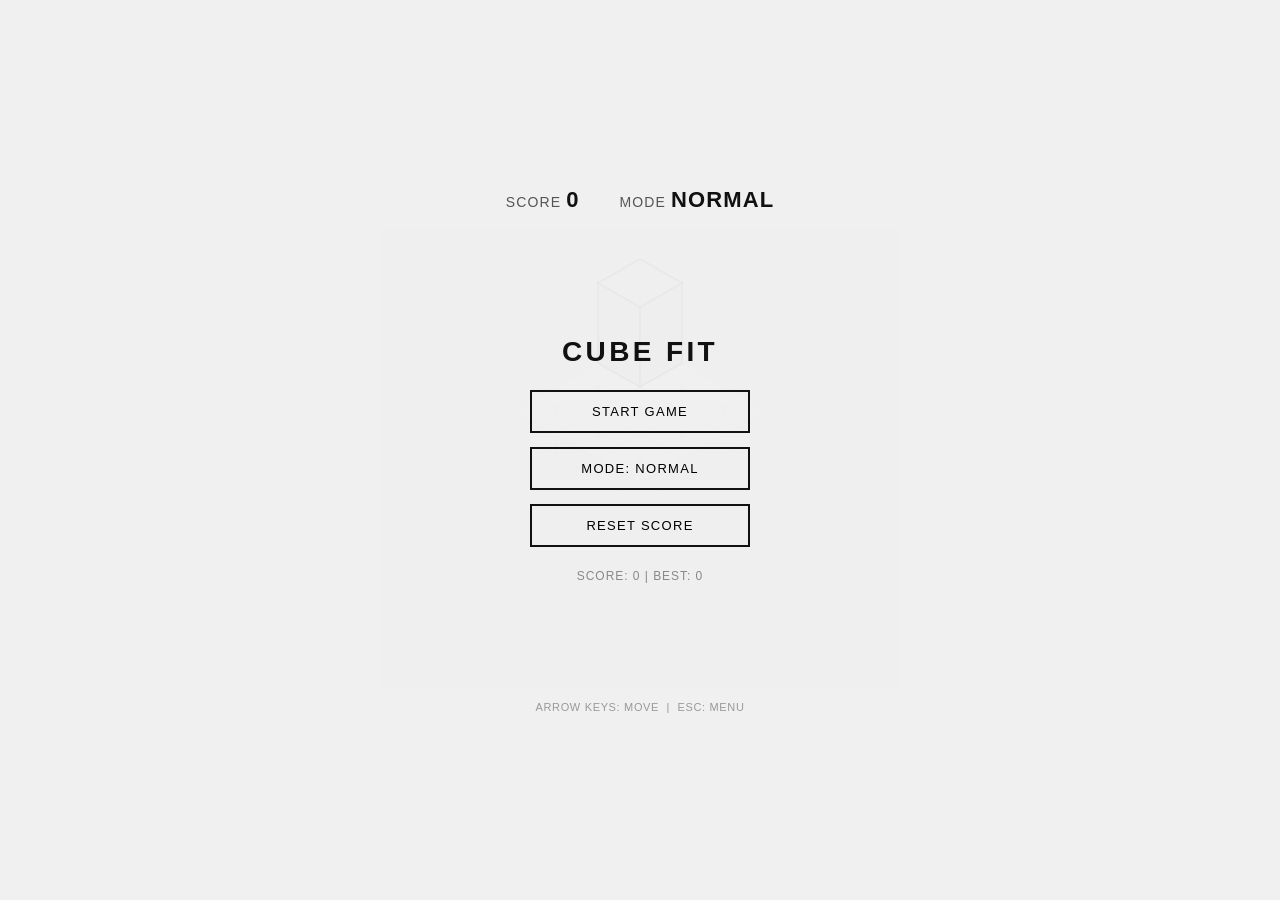
<file: cube_fit.html>
<!DOCTYPE html>
<html lang="ja">
<head>
<meta charset="UTF-8">
<title>Cube Fit</title>
<style>
  * { margin:0; padding:0; box-sizing:border-box; }
  body {
    background:#f0f0f0; font-family:'Helvetica Neue',Arial,sans-serif;
    display:flex; flex-direction:column; align-items:center;
    justify-content:center; min-height:100vh; color:#111;
  }
  #hud { display:flex; gap:40px; align-items:center; margin-bottom:16px;
    font-size:14px; letter-spacing:0.08em; text-transform:uppercase; }
  #hud span { color:#555; }
  #hud strong { color:#111; font-size:22px; font-weight:700; }
  #canvas-wrap { position:relative; }
  canvas { display:block; }
  #menu {
    position:absolute; inset:0; background:rgba(240,240,240,0.96);
    display:flex; flex-direction:column; align-items:center; justify-content:center; gap:14px;
  }
  #menu h1 { font-size:28px; font-weight:800; letter-spacing:0.12em; margin-bottom:8px; }
  #menu button {
    width:220px; padding:12px 0; border:2px solid #111; background:transparent;
    font-size:13px; letter-spacing:0.1em; text-transform:uppercase;
    cursor:pointer; transition:background 0.15s,color 0.15s; font-family:inherit;
  }
  #menu button:hover { background:#111; color:#f0f0f0; }
  #menu .sc { font-size:12px; color:#888; margin-top:8px; letter-spacing:0.08em; }
  #blind-log {
    display:none; width:420px; min-height:300px; background:#fff;
    border:2px solid #111; padding:24px; font-size:14px; line-height:2;
  }
  #hint { font-size:11px; color:#999; margin-top:12px; letter-spacing:0.06em; }
</style>
</head>
<body>
<div id="hud">
  <div><span>SCORE&nbsp;</span><strong id="score-val">0</strong></div>
  <div><span>MODE&nbsp;</span><strong id="mode-val">NORMAL</strong></div>
</div>
<div id="canvas-wrap">
  <canvas id="game-canvas" width="520" height="460"></canvas>
  <div id="blind-log"><div style="font-weight:700;font-size:16px;margin-bottom:12px">— BLIND MODE —</div><div id="bl-content"></div></div>
  <div id="menu">
    <h1>CUBE FIT</h1>
    <button id="btn-start">START GAME</button>
    <button id="btn-mode">MODE: NORMAL</button>
    <button id="btn-reset">RESET SCORE</button>
    <div class="sc">SCORE: <span id="score-val-menu">0</span> | BEST: <span id="best-val">0</span></div>
  </div>
</div>
<div id="hint">ARROW KEYS: MOVE &nbsp;|&nbsp; ESC: MENU</div>

<script>
const TW = 84, TH = 48, WALL = 20;
const OX = 260, OY = 110;
const BS = 3;

function iso(gx, gy) {
  return { x: OX + (gx - gy) * TW/2, y: OY + (gx + gy) * TH/2 };
}
function proj(gx, gy, gz) {
  return { sx: OX + (gx-gy)*TW/2, sy: OY + (gx+gy)*TH/2 - gz*WALL*2 };
}

function easeInOut(t) { return t<0.5?2*t*t:-1+(4-2*t)*t; }
function easeIn(t)    { return t*t*t; }

// =============================================
// Board
// =============================================
class Board {
  constructor() { this.hole = null; }
  placeHole(excl) {
    if (!excl) excl = [];
    var all=[];
    for(var y=0;y<BS;y++) for(var x=0;x<BS;x++)
      if(!excl.some(function(c){return c.x===x&&c.y===y;})) all.push({x:x,y:y});
    this.hole = all[Math.floor(Math.random()*all.length)];
  }
  inBounds(x,y){ return x>=0&&x<BS&&y>=0&&y<BS; }

  drawTile(ctx, x, y) {
    var s=iso(x,y), cx=s.x, cy=s.y;
    ctx.beginPath();
    ctx.moveTo(cx,cy); ctx.lineTo(cx+TW/2,cy+TH/2);
    ctx.lineTo(cx,cy+TH); ctx.lineTo(cx-TW/2,cy+TH/2);
    ctx.closePath();
    ctx.fillStyle='#fff'; ctx.fill();
    ctx.strokeStyle='#ccc'; ctx.lineWidth=1; ctx.stroke();
    ctx.beginPath();
    ctx.moveTo(cx-TW/2,cy+TH/2); ctx.lineTo(cx,cy+TH);
    ctx.lineTo(cx,cy+TH+WALL); ctx.lineTo(cx-TW/2,cy+TH/2+WALL);
    ctx.closePath(); ctx.fillStyle='#ddd'; ctx.fill();
    ctx.strokeStyle='#ccc'; ctx.lineWidth=1; ctx.stroke();
    ctx.beginPath();
    ctx.moveTo(cx,cy+TH); ctx.lineTo(cx+TW/2,cy+TH/2);
    ctx.lineTo(cx+TW/2,cy+TH/2+WALL); ctx.lineTo(cx,cy+TH+WALL);
    ctx.closePath(); ctx.fillStyle='#e8e8e8'; ctx.fill();
    ctx.strokeStyle='#ccc'; ctx.lineWidth=1; ctx.stroke();
    var n=y*BS+x+1;
    ctx.save(); ctx.font='bold 13px Helvetica Neue';
    ctx.textAlign='center'; ctx.textBaseline='middle';
    ctx.fillStyle='#bbb'; ctx.fillText(String(n),cx,cy+TH/2);
    ctx.restore();
  }

  drawFiltered(ctx, filterFn) {
    for(var y=0;y<BS;y++) for(var x=0;x<BS;x++) {
      if(this.hole&&this.hole.x===x&&this.hole.y===y) continue;
      if(filterFn(x,y)) this.drawTile(ctx,x,y);
    }
  }
}

// =============================================
// Cube
// =============================================
class Cube {
  constructor() { this.reset(); }
  reset() { this.x=0;this.y=0;this.orientation='standing';this.anim=null; }

  getCells() {
    if(this.orientation==='standing') return [{x:this.x,y:this.y}];
    if(this.orientation==='lying_x')  return [{x:this.x,y:this.y},{x:this.x+1,y:this.y}];
    return [{x:this.x,y:this.y},{x:this.x,y:this.y+1}];
  }
  getCellsFrom(nx,ny,ori) {
    if(ori==='standing') return [{x:nx,y:ny}];
    if(ori==='lying_x')  return [{x:nx,y:ny},{x:nx+1,y:ny}];
    return [{x:nx,y:ny},{x:nx,y:ny+1}];
  }
  calcMove(dir) {
    var nx=this.x,ny=this.y,nori=this.orientation;
    if(this.orientation==='standing'){
      if(dir==='right'){nx++;nori='lying_x';}
      else if(dir==='left'){nx-=2;nori='lying_x';}
      else if(dir==='down'){ny++;nori='lying_y';}
      else if(dir==='up'){ny-=2;nori='lying_y';}
    } else if(this.orientation==='lying_x'){
      if(dir==='right'){nx+=2;nori='standing';}
      else if(dir==='left'){nx--;nori='standing';}
      else if(dir==='down'){ny++;nori='lying_x';}
      else if(dir==='up'){ny--;nori='lying_x';}
    } else {
      if(dir==='right'){nx++;nori='lying_y';}
      else if(dir==='left'){nx--;nori='lying_y';}
      else if(dir==='down'){ny+=2;nori='standing';}
      else if(dir==='up'){ny--;nori='standing';}
    }
    return {x:nx,y:ny,orientation:nori};
  }
  getDim(ori) {
    if(ori==='standing') return {sx:1,sy:1,sz:2};
    if(ori==='lying_x')  return {sx:2,sy:1,sz:1};
    return {sx:1,sy:2,sz:1};
  }

  getVerts(wx,wy,wz,dim) {
    var sx=dim.sx,sy=dim.sy,sz=dim.sz;
    return [
      {x:wx,    y:wy,    z:wz},
      {x:wx+sx, y:wy,    z:wz},
      {x:wx+sx, y:wy+sy, z:wz},
      {x:wx,    y:wy+sy, z:wz},
      {x:wx,    y:wy,    z:wz+sz},
      {x:wx+sx, y:wy,    z:wz+sz},
      {x:wx+sx, y:wy+sy, z:wz+sz},
      {x:wx,    y:wy+sy, z:wz+sz},
    ];
  }

  drawBox(ctx, verts, alpha) {
    if(alpha===undefined) alpha=1;
    var p=verts.map(function(v){return proj(v.x,v.y,v.z);});
    ctx.save(); ctx.globalAlpha=alpha;
    var faces=[
      {idx:[3,2,6,7],fill:'#d8d8d8'},
      {idx:[1,2,6,5],fill:'#c0c0c0'},
      {idx:[4,5,6,7],fill:'#f0f0f0'},
    ];
    for(var i=0;i<faces.length;i++){
      var f=faces[i], pts=f.idx.map(function(k){return p[k];});
      ctx.beginPath();
      ctx.moveTo(pts[0].sx,pts[0].sy);
      for(var j=1;j<pts.length;j++) ctx.lineTo(pts[j].sx,pts[j].sy);
      ctx.closePath();
      ctx.fillStyle=f.fill; ctx.fill();
      ctx.strokeStyle='#333'; ctx.lineWidth=1.8; ctx.stroke();
    }
    ctx.restore();
  }

  getRollVerts(t) {
    var a=this.anim;
    var dim=this.getDim(a.fromOri);
    var angle=(Math.PI/2)*easeInOut(t);
    var pvx=a.fromX, pvy=a.fromY;
    if(a.dir==='right')     pvx=a.fromX+dim.sx;
    else if(a.dir==='down') pvy=a.fromY+dim.sy;
    var verts=this.getVerts(a.fromX,a.fromY,0,dim);
    return verts.map(function(v){
      var lx=v.x-pvx,ly=v.y-pvy,lz=v.z;
      var rx=lx,ry=ly,rz=lz;
      if(a.dir==='right'){
        rx= lx*Math.cos(angle)+lz*Math.sin(angle);
        rz=-lx*Math.sin(angle)+lz*Math.cos(angle);
      } else if(a.dir==='left'){
        rx= lx*Math.cos(-angle)+lz*Math.sin(-angle);
        rz=-lx*Math.sin(-angle)+lz*Math.cos(-angle);
      } else if(a.dir==='down'){
        ry= ly*Math.cos(angle)+lz*Math.sin(angle);
        rz=-ly*Math.sin(angle)+lz*Math.cos(angle);
      } else {
        ry= ly*Math.cos(-angle)+lz*Math.sin(-angle);
        rz=-ly*Math.sin(-angle)+lz*Math.cos(-angle);
      }
      return {x:rx+pvx,y:ry+pvy,z:rz};
    });
  }

  getBounceVerts() {
    var t=this.anim.progress, dir=this.anim.dir;
    var angle=Math.sin(t*Math.PI)*0.22;
    var dim=this.getDim(this.orientation);
    var pvx=this.x, pvy=this.y;
    if(dir==='right')     pvx=this.x+dim.sx;
    else if(dir==='down') pvy=this.y+dim.sy;
    var self=this;
    return this.getVerts(this.x,this.y,0,dim).map(function(v){
      var lx=v.x-pvx,ly=v.y-pvy,lz=v.z,rx=lx,ry=ly,rz=lz;
      if(dir==='right'||dir==='left'){
        var a2=dir==='right'?angle:-angle;
        rx=lx*Math.cos(a2)+lz*Math.sin(a2);
        rz=-lx*Math.sin(a2)+lz*Math.cos(a2);
      } else {
        var a2=dir==='down'?angle:-angle;
        ry=ly*Math.cos(a2)+lz*Math.sin(a2);
        rz=-ly*Math.sin(a2)+lz*Math.cos(a2);
      }
      return {x:rx+pvx,y:ry+pvy,z:rz};
    });
  }

  getStaticVerts() {
    var dim=this.getDim(this.orientation);
    return this.getVerts(this.x,this.y,0,dim);
  }

  getCurrentVerts() {
    if(!this.anim||this.anim.progress>=1) return this.getStaticVerts();
    if(this.anim.type==='roll')   return this.getRollVerts(this.anim.progress);
    if(this.anim.type==='bounce') return this.getBounceVerts();
    return this.getStaticVerts();
  }
}

// =============================================
// Game
// =============================================
class Game {
  constructor(){
    this.canvas=document.getElementById('game-canvas');
    this.ctx=this.canvas.getContext('2d');
    this.board=new Board();
    this.cube=new Cube();
    this.score=SaveManager.loadScore(); this.best=SaveManager.load();
    this.mode='normal';
    this.running=false; this.menuOpen=true;
    this.animProgress=1;
    this.ROLL_SPD=0.05; this.BOUNCE_SPD=0.07; this.FALL_SPD=0.028;
    this.falling=false;
    this._bindUI(); this._bindKeys(); this._loop();
    VoiceManager.init();
    this._updateHUD(); // 初期スコア表示を更新
  }

  start(){
    // スコアはリセットせず、現在の値を維持
    this._updateHUD();
    this.cube.reset(); this._newRound();
    this.running=true; this.menuOpen=false;
    document.getElementById('menu').style.display='none';
    this._updateBlindLog();
  }

  _newRound(){
    this.board.placeHole(this.cube.getCells());
    this._placeCubeRandom();
    this.animProgress=1; this.falling=false; this.cube.anim=null;
    // ブラインドモードで新しいラウンド開始時に位置を読み上げ
    if(this.mode==='blind'){
      var self=this;
      setTimeout(function(){
        VoiceManager.speakPosition(self.cube.getCells(), self.board.hole);
      },300);
    }
  }

  _placeCubeRandom(){
    var oris=['standing','lying_x','lying_y'];
    var placed=false, att=0;
    while(!placed&&att++<300){
      var ori=oris[Math.floor(Math.random()*oris.length)];
      var x=Math.floor(Math.random()*BS), y=Math.floor(Math.random()*BS);
      this.cube.x=x; this.cube.y=y; this.cube.orientation=ori;
      var cells=this.cube.getCells();
      var hole=this.board.hole;
      if(cells.every(function(c){return c.x>=0&&c.x<BS&&c.y>=0&&c.y<BS;})&&
         !cells.some(function(c){return c.x===hole.x&&c.y===hole.y;})) placed=true;
    }
    if(!placed){this.cube.x=0;this.cube.y=0;this.cube.orientation='standing';}
  }

  _bindKeys(){
    var self=this;
    document.addEventListener('keydown',function(e){
      if(!self.running||self.animProgress<1||self.falling) return;
      var map={ArrowRight:'right',ArrowLeft:'left',ArrowDown:'down',ArrowUp:'up'};
      var dir=map[e.key];
      if(dir){e.preventDefault();self._tryMove(dir);}
      if(e.key==='Escape') self._toggleMenu();
      if(e.key===' '){
        e.preventDefault();
        VoiceManager.speakPosition(self.cube.getCells(), self.board.hole);
      }
    });
  }

  _tryMove(dir){
    var next=this.cube.calcMove(dir);
    var nc=this.cube.getCellsFrom(next.x,next.y,next.orientation);
    var hole=this.board.hole;
    var isClear=next.orientation==='standing'&&hole&&next.x===hole.x&&next.y===hole.y;
    var self=this;
    var canStand=function(c){
      return self.board.inBounds(c.x,c.y)&&
             (isClear||!(hole&&hole.x===c.x&&hole.y===c.y));
    };
    if(!nc.some(canStand)){
      this.cube.anim={type:'bounce',dir:dir,progress:0};
      this.animProgress=0;
      SoundManager.bounce();
      return;
    }
    this.cube.anim={type:'roll',dir:dir,fromX:this.cube.x,fromY:this.cube.y,fromOri:this.cube.orientation};
    this.cube.x=next.x; this.cube.y=next.y; this.cube.orientation=next.orientation;
    this.animProgress=0;
    SoundManager.roll();
    this._updateBlindLog();
  }

  _checkClear(){
    var h=this.board.hole;
    return this.cube.orientation==='standing'&&h&&this.cube.x===h.x&&this.cube.y===h.y;
  }

  _loop(){
    var self=this;
    var step=function(){self._update();self._render();requestAnimationFrame(step);};
    requestAnimationFrame(step);
  }

  _update(){
    if(!this.running) return;
    if(this.animProgress<1){
      var spd=this.falling?this.FALL_SPD:
              (this.cube.anim&&this.cube.anim.type==='bounce')?this.BOUNCE_SPD:this.ROLL_SPD;
      this.animProgress=Math.min(1,this.animProgress+spd);
      if(this.cube.anim) this.cube.anim.progress=this.animProgress;
      if(this.animProgress>=1){
        if(!this.falling&&this.cube.anim&&this.cube.anim.type==='roll'){
          this.cube.anim=null;
          if(this._checkClear()){this.falling=true;this.animProgress=0;SoundManager.score();}
        } else if(this.falling){
          this.falling=false;
          this.score++;
          SaveManager.saveScore(this.score);
          if(this.score>this.best){ this.best=this.score; SaveManager.save(this.best); }
          this._updateHUD();
          var self=this;
          setTimeout(function(){self._newRound();self._updateBlindLog();SoundManager.next();},80);
        } else if(this.cube.anim&&this.cube.anim.type==='bounce'){
          this.cube.anim=null;
        }
      }
    }
  }

  _renderFall(ctx){
    var t=this.animProgress;
    var hx=this.cube.x, hy=this.cube.y;
    var hDepth=hx+hy;
    var fallZ=-easeIn(t)*4.5;
    var alpha=t<0.5?1:1-(t-0.5)*2*0.85;
    var dim=this.cube.getDim(this.cube.orientation);
    var verts=this.cube.getVerts(hx,hy,fallZ,dim);

    this.board.drawFiltered(ctx,function(x,y){return (x+y)<hDepth;});
    this.board.drawFiltered(ctx,function(x,y){return (x+y)===hDepth&&x<hx;});
    this.cube.drawBox(ctx,verts,alpha);
    this.board.drawFiltered(ctx,function(x,y){return (x+y)===hDepth&&x>=hx&&!(x===hx&&y===hy);});
    this.board.drawFiltered(ctx,function(x,y){return (x+y)>hDepth;});
  }

  _render(){
    var ctx=this.ctx;
    ctx.clearRect(0,0,this.canvas.width,this.canvas.height);
    if(this.mode==='blind') return;
    if(this.falling){
      this._renderFall(ctx);
    } else {
      this.board.drawFiltered(ctx,function(){return true;});
      this.cube.drawBox(ctx,this.cube.getCurrentVerts());
    }
  }

  _updateBlindLog(){
    if(this.mode!=='blind') return;
    var log=document.getElementById('bl-content');
    var h=this.board.hole, bs=BS, cells=this.cube.getCells();
    var num=function(x,y){return y*bs+x+1;};
    var lbl=function(c){return (c.x>=0&&c.x<bs&&c.y>=0&&c.y<bs)?num(c.x,c.y):'Out';};
    var st=this.cube.orientation==='standing'?' (standing)':
           this.cube.orientation==='lying_x'?' (lying L/R)':' (lying U/D)';
    log.innerHTML=
      '<div style="text-align:center;padding:12px 0 8px">'+
      '<div style="font-size:17px;color:#555;letter-spacing:0.06em;margin-bottom:6px">Block</div>'+
      '<div style="font-size:26px;font-weight:700;letter-spacing:0.04em">'+cells.map(lbl).join(' &amp; ')+st+'</div>'+
      '</div>'+
      '<div style="border-top:1px solid #ddd;margin:16px 0"></div>'+
      '<div style="text-align:center;padding:4px 0">'+
      '<div style="font-size:17px;color:#555;letter-spacing:0.06em;margin-bottom:6px">Hole</div>'+
      '<div style="font-size:26px;font-weight:700;letter-spacing:0.04em">'+(h?num(h.x,h.y):'—')+'</div>'+
      '</div>';
  }

  _bindUI(){
    var self=this;
    document.getElementById('btn-start').addEventListener('click',function(){self.start();});
    document.getElementById('btn-reset').addEventListener('click',function(){
      self.score=0; self.best=0; SaveManager.saveScore(0); SaveManager.save(0); self._updateHUD();
    });
    document.getElementById('btn-mode').addEventListener('click',function(){
      self.mode=self.mode==='normal'?'blind':'normal'; self._applyMode();
    });
  }

  _toggleMenu(){
    this.menuOpen=!this.menuOpen;
    document.getElementById('menu').style.display=this.menuOpen?'flex':'none';
    this.running=!this.menuOpen;
    SoundManager.menu();
    if(!this.menuOpen) this._updateBlindLog();
  }

  _applyMode(){
    var bl=document.getElementById('blind-log');
    var cv=document.getElementById('game-canvas');
    var mb=document.getElementById('btn-mode');
    if(this.mode==='blind'){
      cv.style.display='none'; bl.style.display='block';
      mb.textContent='MODE: BLIND';
      document.getElementById('mode-val').textContent='BLIND';
    } else {
      cv.style.display='block'; bl.style.display='none';
      mb.textContent='MODE: NORMAL';
      document.getElementById('mode-val').textContent='NORMAL';
    }
  }

  _updateHUD(){
    document.getElementById('score-val').textContent=this.score;
    document.getElementById('best-val').textContent=this.best;
    var menuScore=document.getElementById('score-val-menu');
    if(menuScore) menuScore.textContent=this.score;
  }
}

// =============================================
// SoundManager - Web Audio APIで効果音を生成
// =============================================
var SoundManager = {
  ctx: null,
  init: function(){
    if(this.ctx) return;
    this.ctx = new (window.AudioContext||window.webkitAudioContext)();
  },
  _gain: function(vol, t){
    var g=this.ctx.createGain();
    g.gain.setValueAtTime(vol, t);
    return g;
  },

  // 転がり音：コロコロっとした短いノイズ+ピッチ
  roll: function(){
    this.init();
    var ctx=this.ctx, now=ctx.currentTime;
    // ウッディな打撃感：短いサイン波 x2
    [220, 310].forEach(function(freq, i){
      var osc=ctx.createOscillator();
      var g=ctx.createGain();
      osc.type='sine';
      osc.frequency.setValueAtTime(freq, now+i*0.04);
      osc.frequency.exponentialRampToValueAtTime(freq*0.6, now+i*0.04+0.12);
      g.gain.setValueAtTime(0.18, now+i*0.04);
      g.gain.exponentialRampToValueAtTime(0.001, now+i*0.04+0.13);
      osc.connect(g); g.connect(ctx.destination);
      osc.start(now+i*0.04); osc.stop(now+i*0.04+0.15);
    });
  },

  // スポッと入った音：軽快な下降チャイム
  score: function(){
    this.init();
    var ctx=this.ctx, now=ctx.currentTime;
    var freqs=[880, 1100, 1320, 1760];
    freqs.forEach(function(freq, i){
      var osc=ctx.createOscillator();
      var g=ctx.createGain();
      osc.type='triangle';
      osc.frequency.setValueAtTime(freq, now+i*0.07);
      g.gain.setValueAtTime(0.22, now+i*0.07);
      g.gain.exponentialRampToValueAtTime(0.001, now+i*0.07+0.25);
      osc.connect(g); g.connect(ctx.destination);
      osc.start(now+i*0.07); osc.stop(now+i*0.07+0.28);
    });
    // 落下感の低音
    var sub=ctx.createOscillator();
    var sg=ctx.createGain();
    sub.type='sine';
    sub.frequency.setValueAtTime(160, now);
    sub.frequency.exponentialRampToValueAtTime(60, now+0.3);
    sg.gain.setValueAtTime(0.25, now);
    sg.gain.exponentialRampToValueAtTime(0.001, now+0.35);
    sub.connect(sg); sg.connect(ctx.destination);
    sub.start(now); sub.stop(now+0.38);
  },

  // 次ステージ音：ポップなアルペジオ
  next: function(){
    this.init();
    var ctx=this.ctx, now=ctx.currentTime;
    var freqs=[523, 659, 784, 1047]; // C5 E5 G5 C6
    freqs.forEach(function(freq, i){
      var osc=ctx.createOscillator();
      var g=ctx.createGain();
      osc.type='sine';
      osc.frequency.setValueAtTime(freq, now+i*0.09);
      g.gain.setValueAtTime(0.15, now+i*0.09);
      g.gain.exponentialRampToValueAtTime(0.001, now+i*0.09+0.3);
      osc.connect(g); g.connect(ctx.destination);
      osc.start(now+i*0.09); osc.stop(now+i*0.09+0.32);
    });
  },

  // メニュー切り替え音：ふわっとしたトーン
  menu: function(){
    this.init();
    var ctx=this.ctx, now=ctx.currentTime;
    var osc=ctx.createOscillator();
    var g=ctx.createGain();
    osc.type='sine';
    osc.frequency.setValueAtTime(440, now);
    osc.frequency.linearRampToValueAtTime(560, now+0.12);
    g.gain.setValueAtTime(0.12, now);
    g.gain.exponentialRampToValueAtTime(0.001, now+0.22);
    osc.connect(g); g.connect(ctx.destination);
    osc.start(now); osc.stop(now+0.25);
  },

  // バウンス音：コツっと
  bounce: function(){
    this.init();
    var ctx=this.ctx, now=ctx.currentTime;
    var osc=ctx.createOscillator();
    var g=ctx.createGain();
    osc.type='square';
    osc.frequency.setValueAtTime(180, now);
    osc.frequency.exponentialRampToValueAtTime(100, now+0.08);
    g.gain.setValueAtTime(0.08, now);
    g.gain.exponentialRampToValueAtTime(0.001, now+0.09);
    osc.connect(g); g.connect(ctx.destination);
    osc.start(now); osc.stop(now+0.1);
  }
};

// =============================================
// VoiceManager - 音声合成で位置を読み上げ
// =============================================
var VoiceManager = {
  synth: null,
  voice: null,
  init: function(){
    if('speechSynthesis' in window){
      this.synth = window.speechSynthesis;
      // 日本語女性ボイスを探す
      var voices = this.synth.getVoices();
      var setVoice = function(){
        voices = this.synth.getVoices();
        // 日本語ボイスを優先（Google日本語やMicrosoft Ayumuなど）
        this.voice = voices.find(function(v){
          return v.lang.includes('ja') || v.lang.includes('ja-JP');
        }) || voices[0] || null;
      }.bind(this);

      if(voices.length > 0){
        setVoice();
      } else {
        this.synth.onvoiceschanged = setVoice;
      }
    }
  },
  speak: function(text){
    if(!this.synth) return;
    this.synth.cancel(); // 前の音声を停止
    var ut = new SpeechSynthesisUtterance(text);
    ut.voice = this.voice;
    ut.lang = 'ja-JP';
    ut.rate = 1.2;
    ut.pitch = 1.3;
    this.synth.speak(ut);
  },
  // 位置を数字で読み上げ（例: "ブロック3、穴7"）
  speakPosition: function(cubeCells, hole){
    if(!this.synth) return;
    var pos = cubeCells.map(function(c){
      return c.y * 3 + c.x + 1;
    }).join('と');
    var holeNum = hole ? (hole.y * 3 + hole.x + 1) : 'なし';
    var msg = 'ブロック' + pos + '、穴' + holeNum;
    this.speak(msg);
  }
};

// =============================================
// SaveManager - localStorageでスコア永続化
// =============================================
var SaveManager = {
  KEY: 'cubeFitBest',
  SCORE_KEY: 'cubeFitScore',
  load: function(){
    var v=localStorage.getItem(this.KEY);
    return v ? parseInt(v,10) : 0;
  },
  save: function(val){
    localStorage.setItem(this.KEY, String(val));
  },
  loadScore: function(){
    var v=localStorage.getItem(this.SCORE_KEY);
    return v ? parseInt(v,10) : 0;
  },
  saveScore: function(val){
    localStorage.setItem(this.SCORE_KEY, String(val));
  }
};

var game=new Game();
</script>
</body>
</html>
</file>
